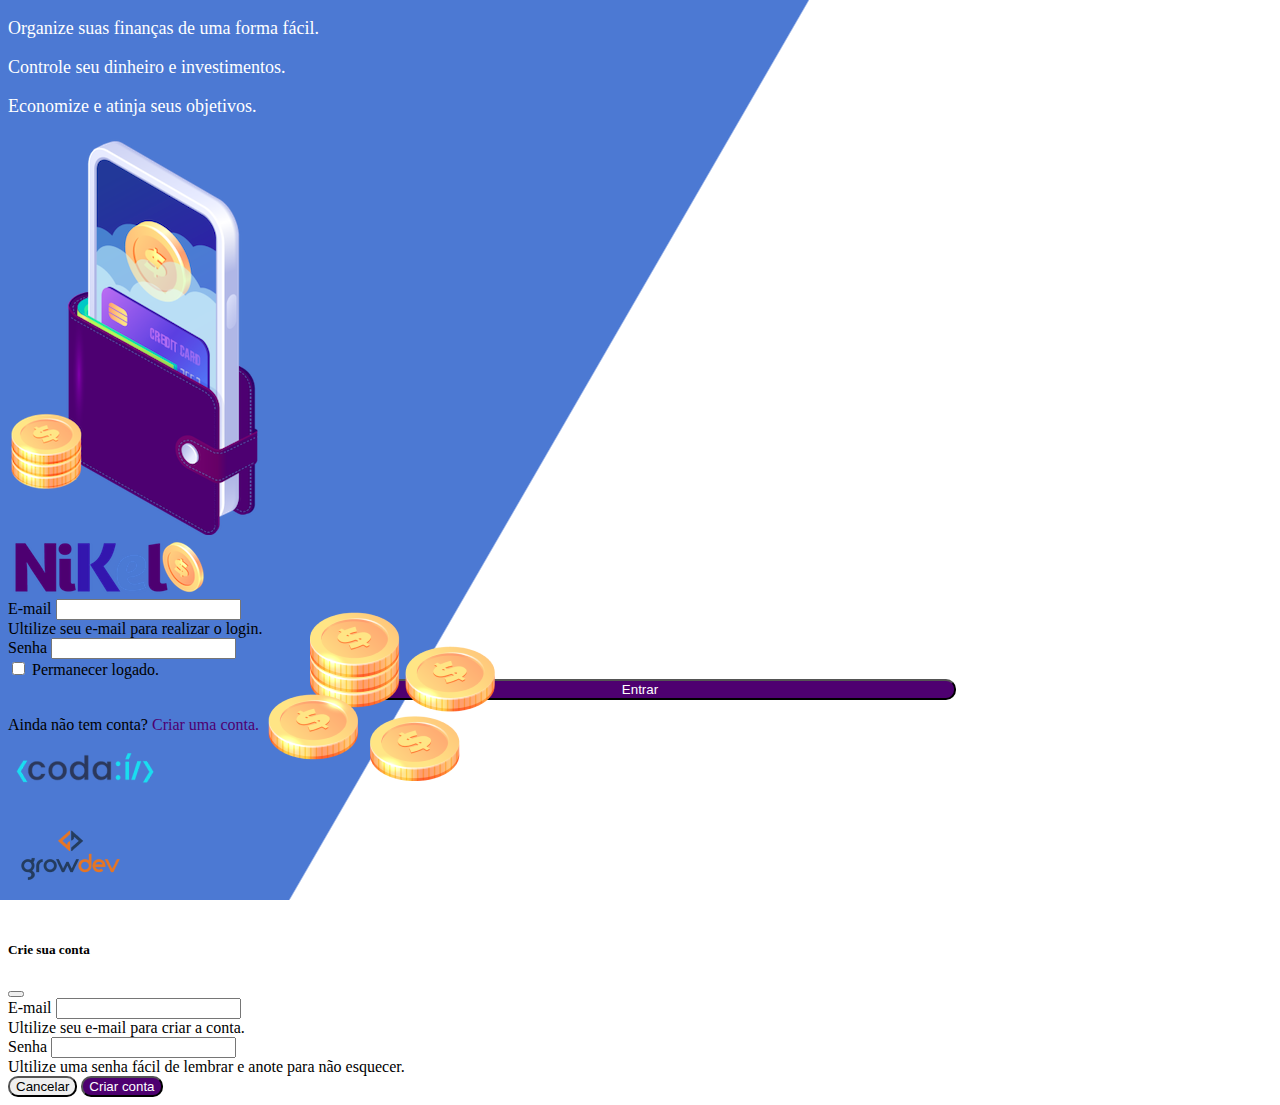
<file: public/index.html>
<!DOCTYPE html>
<html lang="pt-BR">
<head>
    <meta charset="UTF-8">
    <meta name="viewport" content="width=device-width, initial-scale=1.0">
    <title>Nikel</title>
    <link href="https://cdn.jsdelivr.net/npm/bootstrap@5.1.3/dist/css/bootstrap.min.css" rel="stylesheet" integrity="sha384-1BmE4kWBq78iYhFldvKuhfTAU6auU8tT94WrHftjDbrCEXSU1oBoqyl2QvZ6jIW3" crossorigin="anonymous">
    <link rel="stylesheet" href="./css/styles.css">
</head>
<body id="login">
    <main>
        <div class="container">
            <div class="row vh-100">
                <div class="col d-flex justify-content-center my-5 flex-column">
                    <div class="text-login">
                        <p>
                            Organize suas finanças de uma forma fácil.
                        </p>
                        <p> Controle seu dinheiro e investimentos.</p>
                        <p> Economize e atinja seus objetivos.</p>
                    </div>
                    <div class="text-center">
                        <img src="./assets/pocket.png" alt="image pocket" class="img-fluid">
                        <img src="./assets/coins.png" alt="image coins" class="img-fluid d-none d-md-inline coins">
                    </div>
                </div>
                <div class="col d-flex justify-content-center my-5 flex-column">
                    <div class="container">
                        <div class="row">
                            <div class="col">
                                <div class="text-center mb-3">
                                    <img src="./assets/nikel-logo.png" alt="logo nikel" class="img-fluid" srcset="">
                                </div>
                            </div>
                        </div>
                        <div class="row">
                            <div class="col">
                                <form id="login-form">
                                    <div class="mb-3">
                                        <label for="email-input" class="form-label">E-mail</label>
                                        <input type="email" class="form-control" id="email-input" aria-describedby="emailHelp">
                                        <div id="emailHelp" class="form-text">Ultilize seu e-mail para realizar o login.</div>
                                    </div>
                                    <div class="mb-3">
                                        <label for="password-input" class="form-label">Senha</label>
                                        <input type="password" class="form-control" id="password-input">
                                    </div>
                                    <div class="mb-3 form-check">
                                        <input type="checkbox" class="form-check-input" id="session-check">
                                        <label class="form-check-label" for="session-check">Permanecer logado.</label>
                                    </div>
                                    <button type="submit" class="btn button-login">Entrar</button>
                                </form>
                            </div>
                        </div>
                        <div class="row">
                            <div class="col">
                                <p class="text-center mt-2 form-text" data-bs-toggle="modal" data-bs-target="#register-modal">Ainda não tem conta? <span class="link-default">Criar uma conta.</span></p>
                            </div>
                        </div>
                        <div class="row">
                            <div class="col">
                                <div class="text-center mt-5">
                                    <img src="./assets/codai-logo.png" alt="" srcset="">
                                </div>
                            </div>
                        </div>
                        <div class="row">
                            <div class="col">
                                <div class="text-center">
                                    <img src="./assets/growdev-logo.png" alt="" srcset="">
                                </div>
                            </div>
                        </div>
                    </div>
                </div>
            </div>
        </div>

       

<!-- Modal -->
<div class="modal fade" id="register-modal" tabindex="-1" aria-labelledby="exampleModalLabel" aria-hidden="true">
  <div class="modal-dialog">
    <div class="modal-content">
      <div class="modal-header">
        <h5 class="modal-title" id="exampleModalLabel">Crie sua conta</h5>
        <button type="button" class="btn-close" data-bs-dismiss="modal" aria-label="Close"></button>
      </div>
      <form id="create-form">
      <div class="modal-body">
        
                                            <div class="mb-3">
                                                <label for="email-create-input" class="form-label">E-mail</label>
                                                <input type="email" class="form-control" id="email-create-input" aria-describedby="emailHelp" required>
                                                <div id="emailHelp" class="form-text">Ultilize seu e-mail para criar a conta.</div>
                                            </div>
                                            <div class="mb-3">
                                                <label for="password-create-input" class="form-label">Senha</label>
                                                <input type="password" class="form-control" id="password-create-input" required>
                                                <div id="emailHelp" class="form-text">Ultilize uma senha fácil de lembrar e anote para não esquecer.</div>
                                            </div>
                                            
                                            
        
      </div>
      <div class="modal-footer">
        <button type="button" class="btn btn-secondary button-cancel" data-bs-dismiss="modal">Cancelar</button>
        <button type="submit" class="btn button-default">Criar conta</button>
      </div>
    </form>
    </div>
  </div>
</div>

</main>

<script src="https://cdn.jsdelivr.net/npm/bootstrap@5.1.3/dist/js/bootstrap.bundle.min.js" integrity="sha384-ka7Sk0Gln4gmtz2MlQnikT1wXgYsOg+OMhuP+IlRH9sENBO0LRn5q+8nbTov4+1p" crossorigin="anonymous"></script>
<script src="./js/index.js"></script>
</body>
</html>
</file>
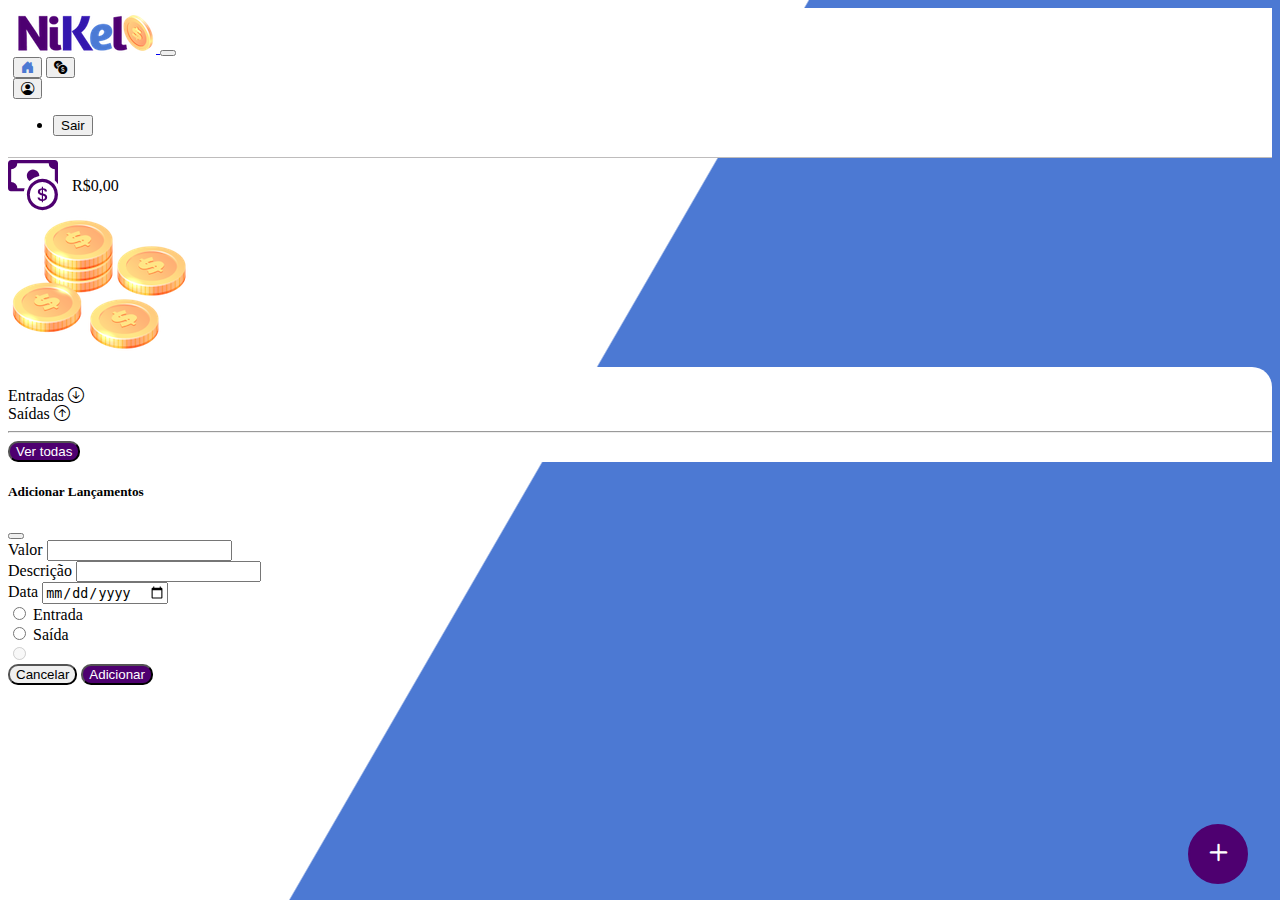
<file: public/home.html>
<!DOCTYPE html>
<html lang="pt-BR">
<head>
    <meta charset="UTF-8">
    <meta name="viewport" content="width=device-width, initial-scale=1.0">
    <title>Nikel - Home</title>
    <link href="https://cdn.jsdelivr.net/npm/bootstrap@5.1.3/dist/css/bootstrap.min.css" rel="stylesheet" integrity="sha384-1BmE4kWBq78iYhFldvKuhfTAU6auU8tT94WrHftjDbrCEXSU1oBoqyl2QvZ6jIW3" crossorigin="anonymous">
    <link rel="stylesheet" href="https://cdn.jsdelivr.net/npm/bootstrap-icons@1.13.1/font/bootstrap-icons.min.css">
    <link rel="stylesheet" href="./css/styles.css">
</head>
<body id="app">
    <header>
        <nav class="navbar navbar-expand navbar-light bg-white">
  <div class="container-fluid">
    <a class="navbar-brand" href="#">
        <img src="./assets/nikel-small-logo.png" alt="logo nikel" class="img-fluid" srcset="">
    </a>
    <button class="navbar-toggler" type="button" data-bs-toggle="collapse" data-bs-target="#navbarSupportedContent" aria-controls="navbarSupportedContent" aria-expanded="false" aria-label="Toggle navigation">
      <span class="navbar-toggler-icon"></span>
    </button>
    <div class="collapse navbar-collapse justify-content-end" id="navbarSupportedContent">
     <div class="d-flex menu">
        <a href="home.html"><button class="btn" type="button"><i class="bi bi-house-door-fill fs-4 color-secondary"></i></button></a>
        <a href="transactions.html"><button class="btn" type="button"><i class="bi bi-currency-exchange fs-4"></i></button></a>

<div class="dropdown">
  <button class="btn" type="button" id="dropdownMenuButton1" data-bs-toggle="dropdown" aria-expanded="false"></i>
    <i class="bi bi-person-circle fs-4"></i>
  </button>
    
  <ul class="dropdown-menu logout" aria-labelledby="dropdownMenuButton1">
    <li><button class="dropdown-item" id="button-logout">Sair</button></li>
    
  </ul>
</div>
        
    </div> 
      
    </div>
  </div>
</nav>
</header>
    <main>
        <div class="container-lg">
            <div class="row">
              
                <div class="col d-flex mt-4 justify-content-start align-items-center">
                    <i class="bi bi-cash-coin color-primary icon-detail"></i>
                    <span class="fs-2" id="total">R$0,00</span>
                </div>
                <div class="col d-flex mt-4 justify-content-end">
                    <div class="text-center">
                        <img src="./assets/coins-small.png" alt="image coins" srcset="">
                    </div>
                </div>
            </div>
            <div class="row">
                <div class="col-12 info shadow-lg">
                    <div class="container">
                        <div class="row">
                            <div class="col-6">
                                <span class="fs-4">Entradas <i class="bi bi-arrow-down-circle fs-2 align-middle"></i></span>
                            </div>
                            <div class="col-6">
                                <span class="fs-4">Saídas <i class="bi bi-arrow-up-circle fs-2 align-middle"></i></span>
                            </div>
                            <div class="col-12 my-2">
                                <hr>
                            </div>
                        </div>
                        <div class="row">
                            <div class="col-6">
                                <div class="container p-0" id="cash-in-list">
                                  
                                </div>
                            </div>
                            <div class="col-6">
                                <div class="container p-0" id="cash-out-list">
                                   
                                </div>
                            </div>
                            <div class="col-12" md-4>
                                <button type="button" class="btn button-default" id="transactions-button">Ver todas</button>
                            </div>
                        </div>
                    </div>
                </div>
            </div>
            <button class="btn button-float" data-bs-toggle="modal" data-bs-target="#transaction-modal"><i class="bi bi-plus"></i></button>
        </div>

        <!-- Modal -->
<div class="modal fade" id="transaction-modal" tabindex="-1" aria-labelledby="exampleModalLabel" aria-hidden="true">
  <div class="modal-dialog">
    <div class="modal-content">
      <div class="modal-header">
        <h5 class="modal-title" id="exampleModalLabel">Adicionar Lançamentos</h5>
        <button type="button" class="btn-close" data-bs-dismiss="modal" aria-label="Close"></button>
      </div>
      <form id="transaction-form">
      <div class="modal-body">
        
                                            <div class="mb-3">
                                                <label for="date-input" class="form-label">Valor</label>
                                                <input type="number" step="any" class="form-control" id="date-input" aria-describedby="emailHelp" required>
                                                
                                            </div>
                                            <div class="mb-3">
                                                <label for="descrition-input" class="form-label">Descrição</label>
                                                <input type="text" class="form-control" id="description-input" required>
                                                
                                            </div>
                                             <div class="mb-3">
                                                <label for="date-input" class="form-label">Data</label>
                                                <input type="date" class="form-control" id="date-input"required>
                                                
                                            </div>
                                            <div class="mb-3">
                                                <div class="form-check form-check-inline">
  <input class="form-check-input" type="radio" name="type-input" id="inlineRadio1" value="1">
  <label class="form-check-label" for="inlineRadio1" value="1" checked>Entrada</label>
</div>
<div class="form-check form-check-inline">
  <input class="form-check-input" type="radio" name="type-input" id="inlineRadio2" value="2">
  <label class="form-check-label" for="inlineRadio2">Saída</label>
</div>
<div class="form-check form-check-inline">
  <input class="form-check-input" type="radio" name="inlineRadioOptions" id="inlineRadio3" value="option3" disabled>
  
</div>
                                            </div>
                                            
                                            
        
      </div>
      <div class="modal-footer">
        <button type="button" class="btn btn-secondary button-cancel" data-bs-dismiss="modal">Cancelar</button>
        <button type="submit" class="btn button-default">Adicionar</button>
      </div>
    </form>
    </div>
  </div>
</div>


</main>

    <script src="https://cdn.jsdelivr.net/npm/bootstrap@5.1.3/dist/js/bootstrap.bundle.min.js" integrity="sha384-ka7Sk0Gln4gmtz2MlQnikT1wXgYsOg+OMhuP+IlRH9sENBO0LRn5q+8nbTov4+1p" crossorigin="anonymous"></script>
    <script src="./js/home.js"></script>
</body> 
</html>
</file>
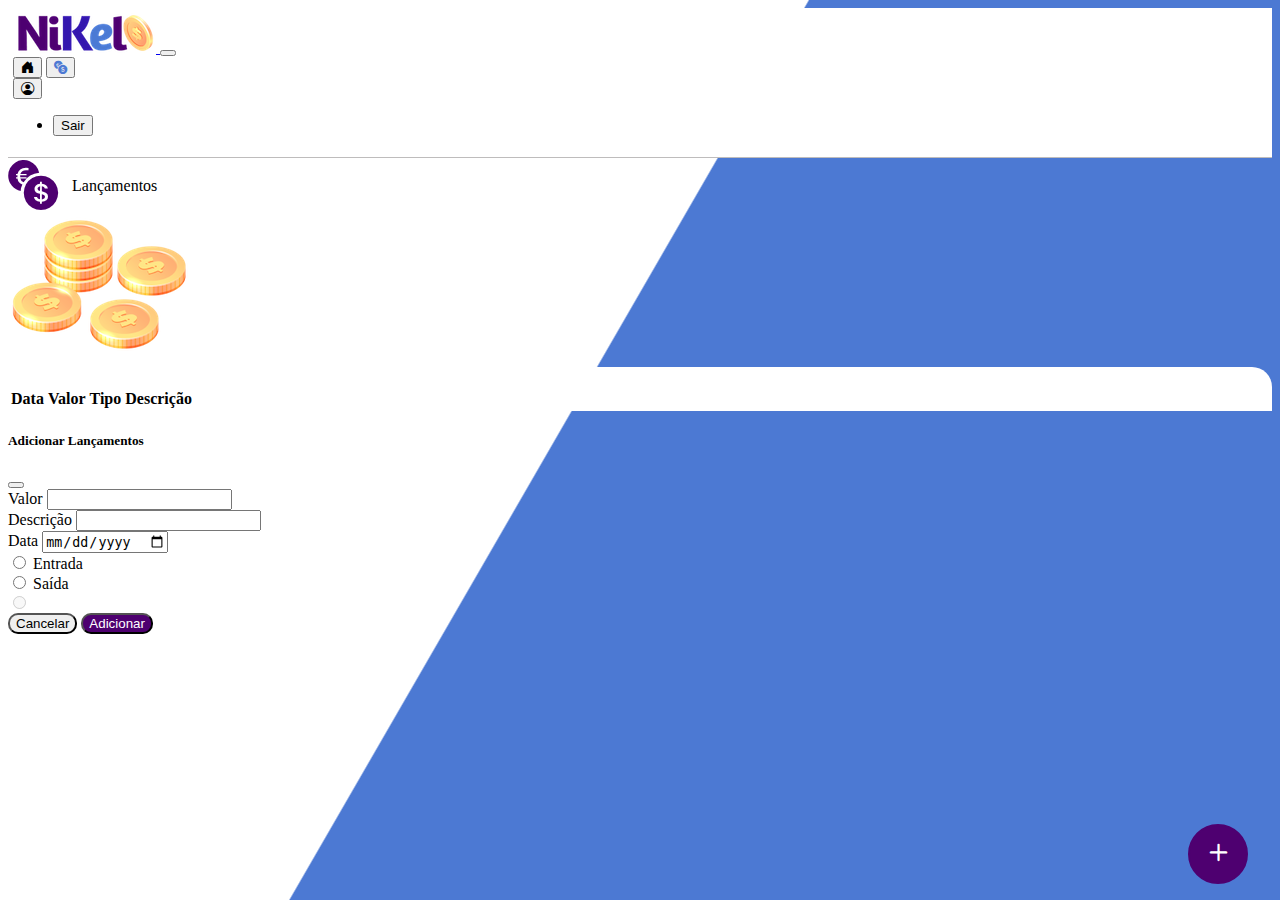
<file: public/transactions.html>
<!DOCTYPE html>
<html lang="pt-BR">
<head>
    <meta charset="UTF-8">
    <meta name="viewport" content="width=device-width, initial-scale=1.0">
    <title>Nikel - Lançamentos</title>
    <link href="https://cdn.jsdelivr.net/npm/bootstrap@5.1.3/dist/css/bootstrap.min.css" rel="stylesheet" integrity="sha384-1BmE4kWBq78iYhFldvKuhfTAU6auU8tT94WrHftjDbrCEXSU1oBoqyl2QvZ6jIW3" crossorigin="anonymous">
    <link rel="stylesheet" href="https://cdn.jsdelivr.net/npm/bootstrap-icons@1.13.1/font/bootstrap-icons.min.css">
    <link rel="stylesheet" href="./css/styles.css">
</head>
<body id="app">
    <header>
        <nav class="navbar navbar-expand navbar-light bg-white">
  <div class="container-fluid">
    <a class="navbar-brand" href="#">
        <img src="./assets/nikel-small-logo.png" alt="logo nikel" class="img-fluid" srcset="">
    </a>
    <button class="navbar-toggler" type="button" data-bs-toggle="collapse" data-bs-target="#navbarSupportedContent" aria-controls="navbarSupportedContent" aria-expanded="false" aria-label="Toggle navigation">
      <span class="navbar-toggler-icon"></span>
    </button>
    <div class="collapse navbar-collapse justify-content-end" id="navbarSupportedContent">
     <div class="d-flex menu">
        <a href="home.html"><button class="btn" type="button"><i class="bi bi-house-door-fill fs-4"></i></button></a>
        <a href="transactions.html"><button class="btn" type="button"><i class="bi bi-currency-exchange fs-4 color-secondary"></i></button></a>

<div class="dropdown">
  <button class="btn" type="button" id="dropdownMenuButton1" data-bs-toggle="dropdown" aria-expanded="false"></i>
    <i class="bi bi-person-circle fs-4"></i>
  </button>
    
  <ul class="dropdown-menu logout" aria-labelledby="dropdownMenuButton1">
   
     <li><button class="dropdown-item" id="button-logout">Sair</button></li>

    
  </ul>
</div>
        
    </div> 
      
    </div>
  </div>
</nav>
</header>
    <main>
        <div class="container-lg">
            <div class="row">
              
                <div class="col d-flex mt-4 justify-content-start align-items-center">
                    <i class="bi bi-currency-exchange color-primary icon-detail"></i>
                    <span class="fs-2">Lançamentos</span>
                </div>
                <div class="col d-flex mt-4 justify-content-end">
                    <div class="text-center">
                        <img src="./assets/coins-small.png" alt="image coins" srcset="">
                    </div>
                </div>
            </div>
            <div class="row">
                <div class="col-12 info shadow-lg">
                    <div class="container">
                        <div class="row">
                            <div class="col">
                                <table class="table">
  <thead>
    <tr>
      <th scope="col">Data</th>
      <th scope="col">Valor</th>
      <th scope="col">Tipo</th>
      <th scope="col">Descrição</th>
    </tr>
  </thead>
  <tbody id="transactions-list">
    
  
    
  </tbody>
</table>
                            </div>
                            

                        </div>
                        
                    </div>
                </div>
            </div>
            <button class="btn button-float" data-bs-toggle="modal" data-bs-target="#transaction-modal"><i class="bi bi-plus"></i></button>
        </div>

        <!-- Modal -->
<div class="modal fade" id="transaction-modal" tabindex="-1" aria-labelledby="exampleModalLabel" aria-hidden="true">
  <div class="modal-dialog">
    <div class="modal-content">
      <div class="modal-header">
        <h5 class="modal-title" id="exampleModalLabel">Adicionar Lançamentos</h5>
        <button type="button" class="btn-close" data-bs-dismiss="modal" aria-label="Close"></button>
      </div>
      <form id="transaction-form">
      <div class="modal-body">
        
                                            <div class="mb-3">
                                                <label for="date-input" class="form-label">Valor</label>
                                                <input type="number" step="any" class="form-control" id="date-input" aria-describedby="emailHelp">
                                                
                                            </div>
                                            <div class="mb-3">
                                                <label for="descrition-input" class="form-label">Descrição</label>
                                                <input type="text" class="form-control" id="description-input">
                                                
                                            </div>
                                             <div class="mb-3">
                                                <label for="password-create-input" class="form-label">Data</label>
                                                <input type="date" class="form-control" id="password-create-input">
                                                
                                            </div>
                                            <div class="mb-3">
                                                <div class="form-check form-check-inline">
  <input class="form-check-input" type="radio" name="type-input" id="inlineRadio1" value="1">
  <label class="form-check-label" for="inlineRadio1" value="1" checked>Entrada</label>
</div>
<div class="form-check form-check-inline">
  <input class="form-check-input" type="radio" name="type-input" id="inlineRadio2" value="2">
  <label class="form-check-label" for="inlineRadio2">Saída</label>
</div>
<div class="form-check form-check-inline">
  <input class="form-check-input" type="radio" name="inlineRadioOptions" id="inlineRadio3" value="option3" disabled>
  
</div>
                                            </div>
                                            
                                            
        
      </div>
      <div class="modal-footer">
        <button type="button" class="btn btn-secondary button-cancel" data-bs-dismiss="modal">Cancelar</button>
        <button type="submit" class="btn button-default">Adicionar</button>
      </div>
    </form>
    </div>
  </div>
</div>

</main>

    <script src="https://cdn.jsdelivr.net/npm/bootstrap@5.1.3/dist/js/bootstrap.bundle.min.js" integrity="sha384-ka7Sk0Gln4gmtz2MlQnikT1wXgYsOg+OMhuP+IlRH9sENBO0LRn5q+8nbTov4+1p" crossorigin="anonymous"></script>
    <script src="./js/transaction.js"></script>
</body> 
</html>
</file>
<file: public/css/styles.css>
#login {
    background: linear-gradient(120deg, #4c79D3 44.9%, #ffffff 45%) no-repeat fixed ;
}

#app {
    background: linear-gradient(120deg, #ffffff 44.9%, #4c79D3 45%) no-repeat fixed ;
}

header {
    border-bottom: 1px solid #bebcbc;
    padding: 5px;
    background-color: #ffffff;
}

.color-primary {
    color: #4e0070;
}

.color-secondary {
    color: #4c79D3;
}

.icon-detail {
    font-size: 50px;
    margin-right: 10px;
    vertical-align: middle;
}

.text-login {
    color: #ffffff;
    font-size: 18px;
    font-weight: 500;
}

.coins {
    position: absolute;
    bottom: 100px;
}

.button-login {
    border-radius: 10px;
    background-color: #4e0070;
    color: #ffffff;
    width: 50%;
    margin: 0 25%;
}

.button-default {
    border-radius: 10px;
    background-color: #4e0070;
    color: #ffffff;
}

.button-cancel {
    border-radius: 10px;
}

.button-float {
    border-radius: 100px;
    height: 60px;
    width: 60px;
    position: fixed;
    padding: 0 !important;
    bottom: 1rem;
    right: 2rem;
    font-size: 35px;
    border: 2px solid #4e0070;
    background-color: #4e0070;
    color: #ffffff;
}

.button-float:hover {
    border: 2px solid #4c79D3;
    background-color: #ffffff;
    color: #4c79D3;
}

.button-login:hover, .button-default:hover {
    background: #4c79D3;
    color: #ffffff;
}

.link-default {
    color: #4e0070;
    cursor: pointer;
}

.link-default:hover {
    color: #4c79D3;
}

.info {
    background-color: #ffffff;
    border-radius: 20px 20px 0px 0px;
    padding: 20px 0px 0px 0px;
}

.logout {
    min-width: 5rem !important;
}

.menu {
    margin-right: 20px;
}
</file>
